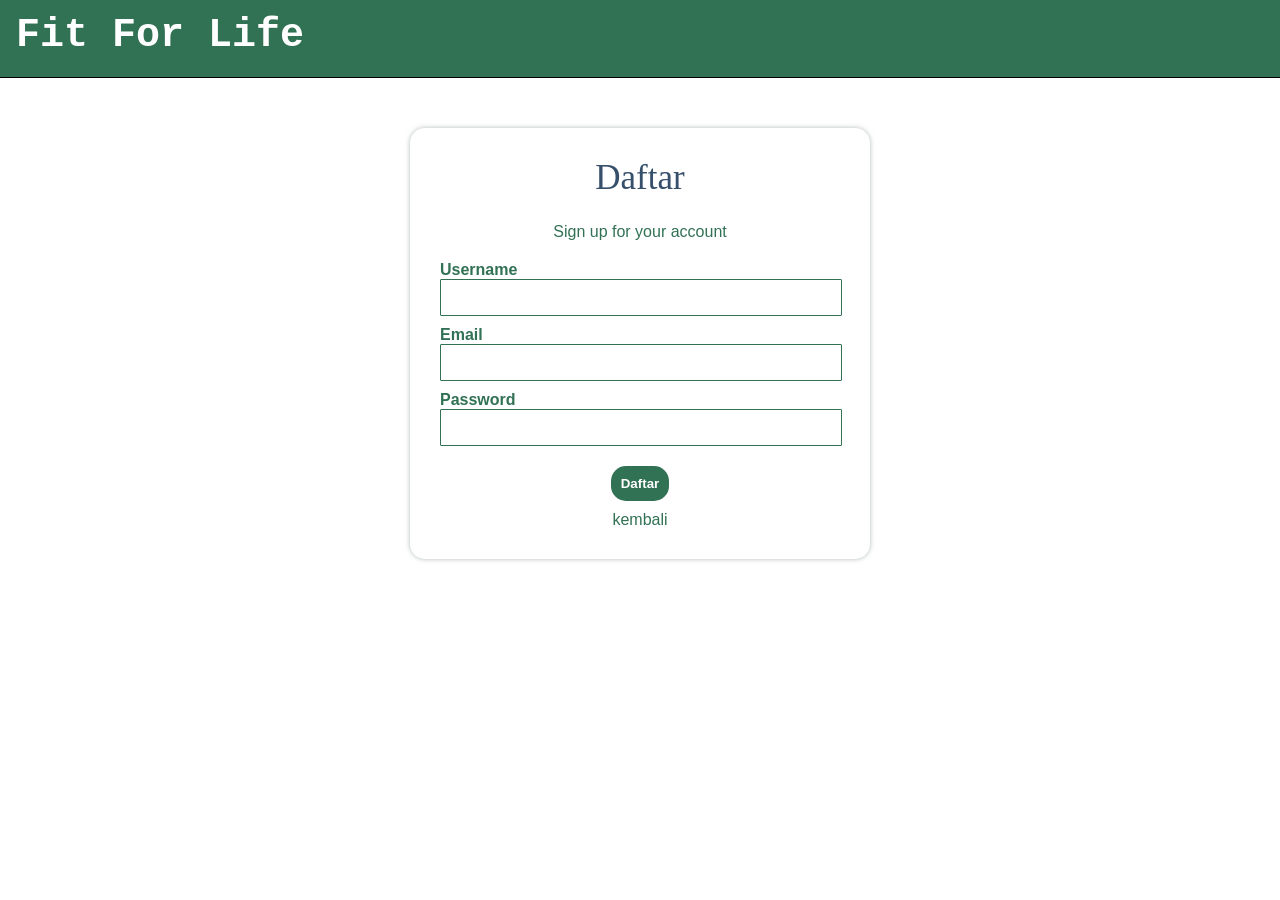
<file: daftar.html>
<!DOCTYPE html>
<html lang="en">
<head>
    <meta charset="UTF-8">
    <meta name="viewport" content="width=device-width, initial-scale=1.0">
    <title>FIT FOR LIFE</title>
    <link rel="stylesheet" href="style.css">
    <link rel="stylesheet" href="check/cek.css">
</head>
<body>
    <nav>
        <div class="logo">
            <h1>Fit For Life</h1>
        </div>
    </nav>
    <div class="container-reg">
        <div class="main-container">
            <h2>Daftar</h2>
            <p>Sign up for your account</p>
            <form id="daftarForm" onsubmit="registerUser(); return false;">
                <div class="form-container">
                    <label class="label-form" for="newUsername">Username</label>   
                    <input class="input-form" type="text" id="newUsername" name="newUsername" required>
                </div>
                <div class="form-container">
                    <label class="label-form" for="newEmail">Email</label>
                    <input class="input-form" type="email" id="newEmail" name="newEmail" required>
                </div>
                <div class="form-container">
                    <label class="label-form" for="newPassword">Password</label>
                    <input class="input-form" type="password" id="newPassword" name="newPassword" required>
                </div>
                <div>
                    <button type="submit">Daftar</button>
                </div>
            </form>
            <a href="./login.html">kembali</a>
        </div>
    </div>
    <script src="form.js"></script>
</body>
</html>
</file>
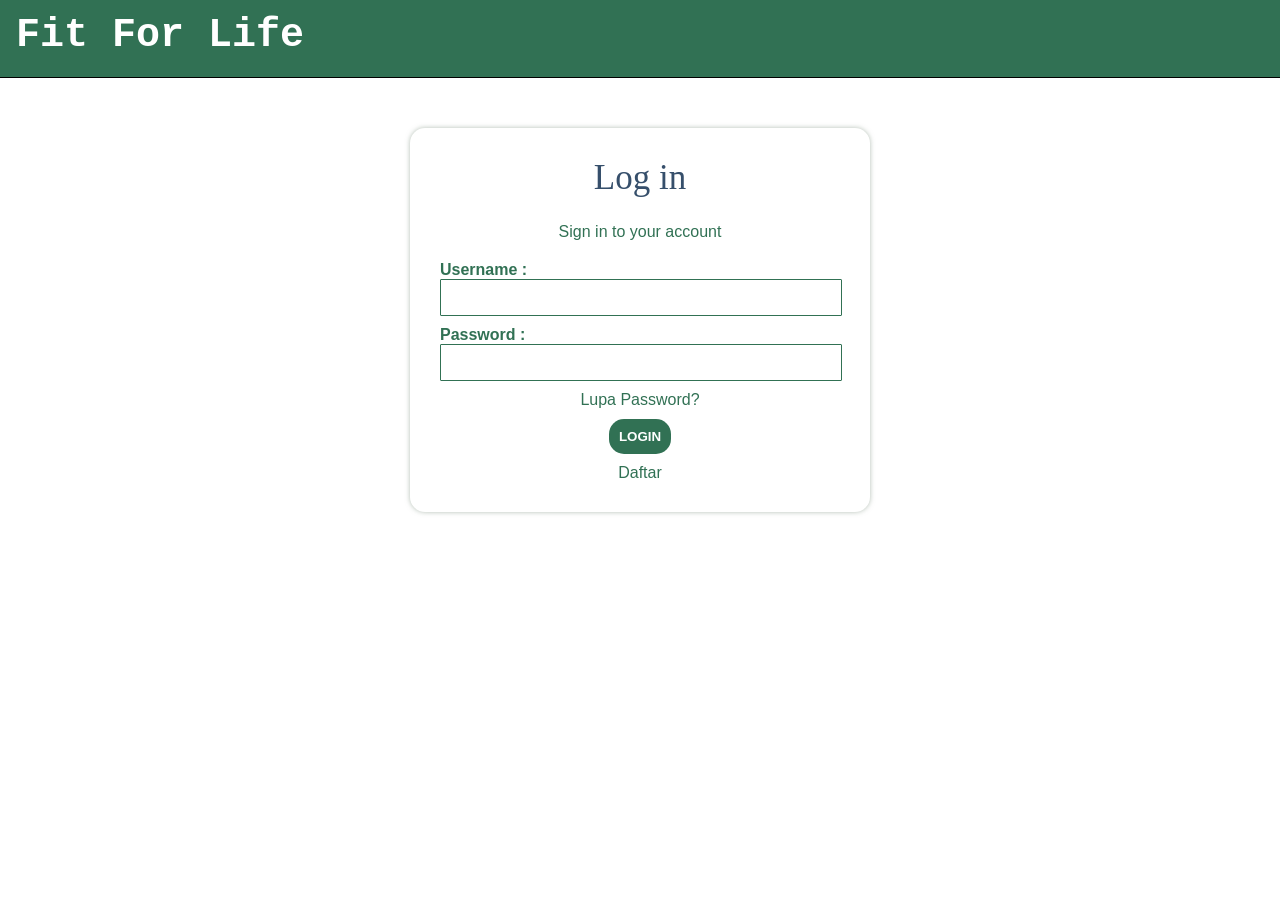
<file: login.html>
<!DOCTYPE html>
<html lang="en">
<head>
    <meta charset="UTF-8">
    <meta name="viewport" content="width=device-width, initial-scale=1.0">
    <title>FIT FOR LIFE</title>
    <link rel="stylesheet" href="style.css">
    <link rel="stylesheet" href="check/cek.css">
</head>
<body>
    <nav>
        <div class="logo">
            <h1>Fit For Life</h1>
        </div>
    </nav>
    <div class="container-log">
        <div class="main-container">
            <h2>Log in</h2>
            <p>Sign in to your account</p>
            <form id="loginForm" action="main.html" method="post">
                <div class="form-container">
                    <label class="label-form" for="username">Username : </label>   
                    <input class="input-form" type="text" id="username" name="username" required>
                </div>
                <div class="form-container">
                    <label class="label-form" for="password">Password : </label>
                    <input class="input-form" type="password" id="password" name="password" required>
                </div>
                <a href="./daftar.html" class="forgot-password">Lupa Password?</a>
                <div>
                    <button type="submit">LOGIN</button>
                </div>
                <a href="./daftar.html">Daftar</a>
            </form>
            <div class="google-login">   
            </div>
        </div>
    </div>
    <script src="form.js"></script>
</body>
</html>
</file>
<file: style.css>
* {
    text-decoration: none;
    margin: 0px;
    padding: 0px;
}

body {
    margin: 0px;
    padding: 0px;
    font-family: 'Open Sans',sans-serif;
}

.wrapper {
    width: 100%;
    margin: auto;
    position: relative;
    z-index: 2;
}

.logo a {
    font-size: 40px;
    font-weight: bold;
    float: left;
    font-family: courier;
    color: white;
    padding: 1rem;
}

.menu {
    float: right;
}

nav {
    width: 100%;
    margin: auto;
    display: flex;
    line-height: 40px;
    position: sticky;
    position: -webkit-sticky;
    top: 0;
    background: #317154;
    z-index: 1;
    border-bottom: 1px solid black;
}

nav ul {
    list-style-type: none;
    margin: 0;
    padding: 0;
    overflow: hidden;
}

nav ul li {
    float: left;
    padding: 10px;
}

nav ul li a {
    color: white;
    font-weight: bold;
    text-align: center;
    padding: 0px 16px 0px 16px;
    text-decoration: none;
}

nav ul li a:hover {
    text-decoration: underline;
}

section {
    margin: auto;
    display: flex;
    margin-bottom: 50px;
    padding: 2rem;
    background: #d9d9d9;
    border-radius: 15px;
}

#home{
    display: flex;
    align-items: center;
}

#home img{
    height: 30vw;
    object-fit: cover;
    margin-right: 1rem;
}

#home-main{
    display: flex;
    align-items: center;
}

#home-main img{
    height: 30vw;
    object-fit: cover;
    margin-right: 1rem;
}

.kolom {
    margin-top: 1rem;
    margin-bottom: 50px;
    padding: 10px;
}

.kolom .deskripsi {
    font-size: 20px;
    font-weight: bold;
    font-family: 'comic sans-ms';
    color: #364f6b;
}

h2 {
    font-family: 'comic sans ms';
    font-weight: 400;
    font-size: 35px;
    margin-bottom: 15px;
    color: #364f6b;
    width: 100%;
    line-height: 40px;
}

h1 {
    font-family: 'comic sans ms';;
    font-size: 35px;
    margin-bottom: 5px;
    color: #364f6b;
    width: 100%;
    line-height: 40px;
    position: relative;
    z-index: 2;
}

    a.tbl-biru {
        background: #1F4172;
        border-radius: 20px;
        margin-top: 20px;
        padding: 15px 20px 15px 20px;
        color: #FFFFFF;
        cursor: pointer;
        font-weight: bold;
    }

    a.tbl-biru:hover {
        background: #747474;
        text-decoration: none;
        color: #FFFFFF;
    }

a.tbl-pink {
    background: #747474;
    border-radius: 20px;
    margin-top: 20px;
    padding: 15px 20px 15px 20px;
    color: #FFFFFF;
    cursor: pointer;
    font-weight: bold;
}

a.tbl-pink:hover {
    background: #1F4172;
    text-decoration: none;
    color: #FFFFFF;
}

p {
    margin: 10px 0px 10px 0px;
    padding: 10px 0px 10px 0px;
}

.tengah {
    position: relative;
    text-align: center;
    width: 100%;
}

.topic-list {
    width: 100%;
    position: relative;
    display: flex;
    flex-wrap: wrap;   
    padding-bottom: 35px; 
}

.kartu-topic {
    width: 15%;
    margin: 0 auto;
}

.kartu-topic {
    background: #A9A9A9;
    border-radius: 15px;
    padding: 10px 5px;
}

.kartu-topic img {
    width: 80%;
    border-radius: 15px;
}

.kartu-topic p {
    font-family:  'comic sans ms';
    font-weight: 800;
    font-size: 15px;
    text-align: center;
    color: #364f6b;
}


#contact {
    background: #dedede;
    padding: 50px 15px;
}

#contact img {
    display: block;
    margin: 0 auto;
    padding: 5px 0px;
    width: 45px;
    border-radius: 15px;
}

#contact p {
    padding: 0px;
    
}

.footer {
    width: 100%;
    position: relative;
    display: flex;
    flex-wrap: wrap;
    margin: auto;
}

.footer-section {
    display: flex;
    flex-direction: column;
    justify-items: center;
    text-align: center;
    width: 15%;
    margin: 0 auto;
}

h3 {
    font-family: 'comic sans ms';
    font-weight: 800;
    font-size: 25px;
    margin-bottom: 20px;
    color: #364f6b;
    width: 100%;
    line-height: 50px;
}

h4 {
    font-family: 'comic sans ms';
    font-weight: 700;
    font-size: 20px;
    margin: 10px 0;
    color: #364f6b;
    width: 100%;
    line-height: 30px;
}


@media screen and (max-width: 992.98px) {
    .wrapper{
        width: 90%;
    }

    .logo a {
        display: block;
        width: 100%;
        text-align: center;
    }

    nav .menu {
        width: 100%;
        margin: 0;
    }
    
    nav .menu ul {
        text-align: center;
        margin: auto;
        line-height: 60px;
    }

    nav .menu ul li {
        display: inline-block;
        float: none;
    }

    section {
        display: block;
    }

    section img {
        display: block;
        width: 100%;
        height: auto;
    }

    .kartu-topic {
        width: 50%;
    }
       
    
}
</file>
<file: check/cek.css>
* {
    text-decoration: none;
    margin: 0px;
    padding: 0px;
}

body {
    margin: 0px;
    padding: 0px;
    font-family: 'Open Sans',sans-serif;
}

.wrapper {
    width: 100%;
    margin: auto;
    position: relative;
}


.logo h1 {
    font-size: 40px;
    font-weight: bold;
    float: left;
    font-family: courier;
    color: white;
    padding: 1rem;
}

.menu {
    float: right;
}



.title {
    text-align: center;
    padding: 20px 0;
    color: #317154;
}

.form-container {
    margin-bottom: 20px;
}

.label-form {
    text-align: left;
    margin-right: 10px;
    font-weight: bold;
}

.form-container {
    margin-bottom: 20px;
}
.label-form {
    text-align: left;
    margin-right: 10px;
    font-weight: bold;
}

button {
    padding: 10px 10px;
    background-color: #317154;
    border: none;
    border-radius: 15px;
    color: white;
    cursor: pointer;
    font-weight: 700;
    margin: 10px;
    }

    
a {
    color: #317154;
    text-decoration: none;
}

a:hover {
    text-decoration: underline;
}

.title-container {
    text-align: center;
}

.content-goup {
    display: grid;
    grid-template-columns: auto auto auto;
}

.content-btn .button {
    margin: 10px;
}

.content-cek {
    margin: 0 auto;
    color: #317154;
    background: #ffff;
    box-shadow: 0px 0px 5px rgba(153, 168, 155, 0.75);
    border-radius: 15px;
    padding: 30px;
    max-width: 400px;
    text-align: center;
} 

.content-btr .button {
    display: grid;
    grid-template-columns: auto auto;
}

.content-btr .button {
    border: none;
    margin: 15px;
    padding: 15;
}

.content-cek .label-form {
    text-align: left;
    margin-right: 15px;
    font-weight: bold;
}

.content-cek .input-form {
    background-color: #f5f5f5;
    padding: 10px;
    border: 1px solid #317154;
    border-radius: 15px;
    width: 80%;
}

.profile-container {
    margin: 0 auto;
    color: #317154;
    background: white;
    border-radius: 15px;
    padding: 30px;
    max-width: 400px;
    text-align: center;
}
.content-cek {
    display: flex;
    flex-direction: column;
    align-items: center;
}

h3 {
    text-align: center;
}

.form-container {
    margin: 10px 0;
    text-align: left;

}

.button {
    display: flex;
    justify-content: space-around;
}

input[type="number"] {
    width: 95%;
    padding: 10px;
    border: 1px solid #317154;
    border-radius: 1px;
}

input[type="text"] {
    width: 95%;
    padding: 10px;
    border: 1px solid #317154;
    border-radius: 1px;
}

input[type="password"] {
    width: 95%;
    padding: 10px;
    border: 1px solid #317154;
    border-radius: 1px;
}

input[type="email"] {
    width: 95%;
    padding: 10px;
    border: 1px solid #317154;
    border-radius: 1px;
}

.result{
    margin: 0 auto;
    color: #317154;
    background: #ffff;
    box-shadow: 0px 0px 5px rgba(153, 168, 155, 0.75);
    border-radius: 15px;
    padding: 30px;
    max-width: 400px;
    text-align: center;
} 

#hasil-result {
    margin-top: 20px;
    font-weight: bold;
    margin: 0 auto;
    color: #317154;
    background: #ffff;
    box-shadow: 0px 0px 5px rgba(153, 168, 155, 0.75);
    border-radius: 15px;
    padding: 30px;
    max-width: 400px;
    text-align: center;
}

#cek{
    margin: auto;
    display: flex;
    flex-direction: column;
    margin-bottom: 50px;
    padding: 2rem;
    background: #d9d9d9;
}
#result{
    margin: auto;
    display: flex;
    flex-direction: column;
    margin-bottom: 50px;
    padding: 2rem;
    background: #d9d9d9;
}

.container{
    margin: 0 auto;
    color: #317154;
    background: #ffff;
    box-shadow: 0px 0px 5px rgba(153, 168, 155, 0.75);
    border-radius: 15px;
    padding: 30px;
    max-width: 400px;
    text-align: center;
} 

.container-log{
    margin: 0 auto;
    color: #317154;
    background: #ffff;
    box-shadow: 0px 0px 5px rgba(153, 168, 155, 0.75);
    border-radius: 15px;
    padding: 30px;
    max-width: 400px;
    text-align: center;
    margin-top: 50px;
} 

.container-reg{
    margin: 0 auto;
    color: #317154;
    background: #ffff;
    box-shadow: 0px 0px 5px rgba(153, 168, 155, 0.75);
    border-radius: 15px;
    padding: 30px;
    max-width: 400px;
    text-align: center;
    margin-top: 50px;
}
</file>
